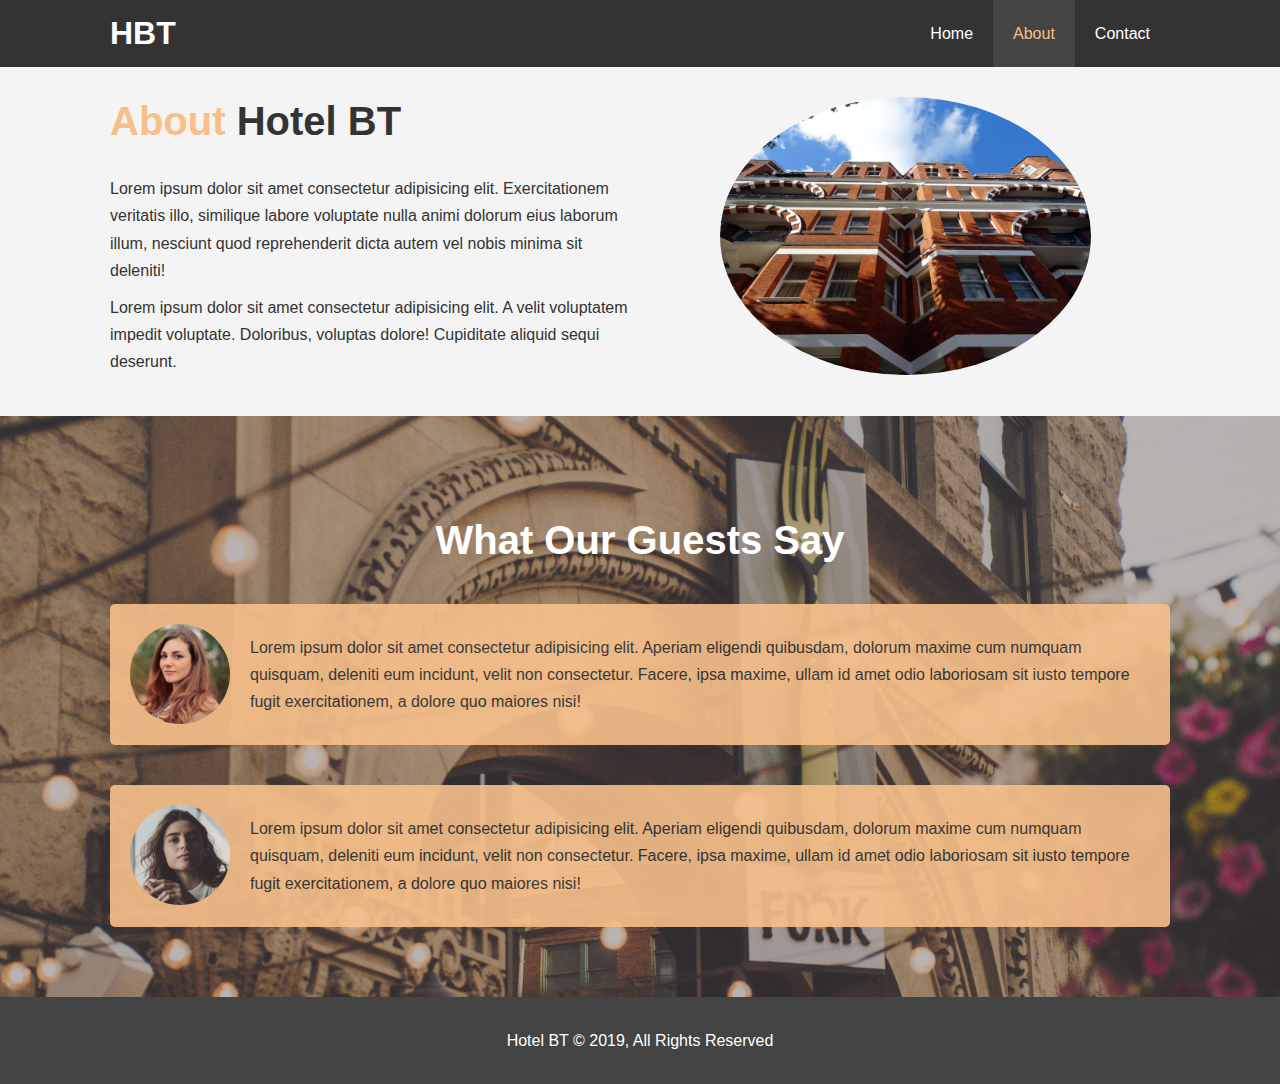
<file: about.html>
<!DOCTYPE html>
<html lang="en">
  <head>
    <meta charset="UTF-8" />
    <meta http-equiv="X-UA-Compatible" content="IE=edge" />
    <meta name="viewport" content="width=device-width, initial-scale=1.0" />
    <meta
      name="description"
      content="Welcome to the most extraordinary hotel in Boston Massachusetts"
    />
    <meta name="keywords" content="hotel, boston hotel, new england hotel" />
    <link rel="stylesheet" href="css/style.css" />
    <link rel="stylesheet" media="screen and (max-width: 768px)" href="css/mobile.css" />
    <title>Hotel Rooms | About Hotel</title>
  </head>
  <body>
    <header>
      <nav id="navbar">
        <div class="container">
          <h1 class="logo"><a href="index.html"></a>HBT</h1>
          <ul>
            <li><a href="index.html">Home</a></li>
            <li><a class="current" href="about.html">About</a></li>
            <li><a href="contact.html">Contact</a></li>
          </ul>
        </div>
      </nav>
    </header>

    <section id="about-info" class="bg-light py-3">
      <div class="container">
        <div class="info-left">
          <h1 class="l-heading">
            <span class="text-primary">About</span> Hotel BT
          </h1>
          <p>
            Lorem ipsum dolor sit amet consectetur adipisicing elit.
            Exercitationem veritatis illo, similique labore voluptate nulla
            animi dolorum eius laborum illum, nesciunt quod reprehenderit dicta
            autem vel nobis minima sit deleniti!
          </p>
          <p>
            Lorem ipsum dolor sit amet consectetur adipisicing elit. A velit
            voluptatem impedit voluptate. Doloribus, voluptas dolore! Cupiditate
            aliquid sequi deserunt.
          </p>
        </div>
        <div class="info-right">
          <img src="./img/photo-2.jpg" alt="hotel" />
        </div>
      </div>
    </section>

    <div class="clr"></div>

    <section id="testimonials" class="py-3">
        <div class="container">
          <h2 class="l-heading">What Our Guests Say</h2>
          <div class="testimonial bg-primary">
            <img src="./img/person-1.jpg" alt="Samantha">
            <p>Lorem ipsum dolor sit amet consectetur adipisicing elit. Aperiam eligendi quibusdam, dolorum maxime cum numquam quisquam, deleniti eum incidunt, velit non consectetur. Facere, ipsa maxime, ullam id amet odio laboriosam sit iusto tempore fugit exercitationem, a dolore quo maiores nisi!</p>
          </div>
    
          <div class="testimonial bg-primary">
              <img src="./img/person-2.jpg" alt="Jen">
              <p>Lorem ipsum dolor sit amet consectetur adipisicing elit. Aperiam eligendi quibusdam, dolorum maxime cum numquam quisquam, deleniti eum incidunt, velit non consectetur. Facere, ipsa maxime, ullam id amet odio laboriosam sit iusto tempore fugit exercitationem, a dolore quo maiores nisi!</p>
            </div>
        </div>
      </section>

    <footer id="main-footer">
      <p>Hotel BT &copy; 2019, All Rights Reserved</p>
    </footer>
  </body>
</html>
</file>
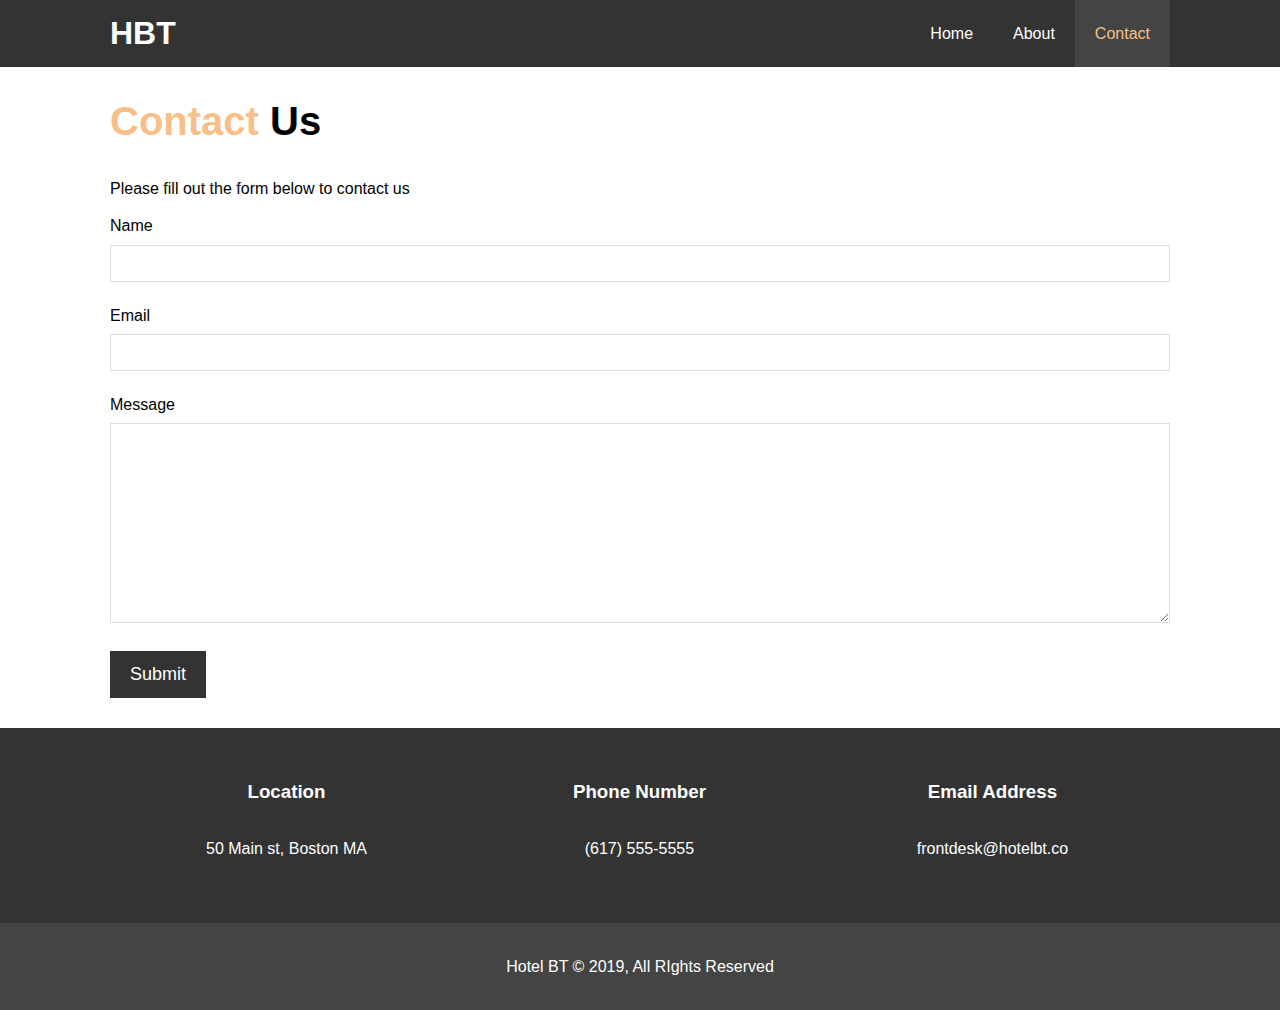
<file: contact.html>
<!DOCTYPE html>
<html lang="en">
<head>
  <meta charset="UTF-8">
  <meta name="viewport" content="width=device-width, initial-scale=1.0">
  <meta http-equiv="X-UA-Compatible" content="ie=edge">
  <meta name="description" content="Welcome to the most extraordinary hotel in Boston Massachusetts">
  <meta name="keywords" content="hotel,boston hotel,new england hotel">
  <link rel="stylesheet" href="https://use.fontawesome.com/releases/v5.6.1/css/all.css" integrity="sha384-gfdkjb5BdAXd+lj+gudLWI+BXq4IuLW5IT+brZEZsLFm++aCMlF1V92rMkPaX4PP" crossorigin="anonymous">
  <link rel="stylesheet" href="css/style.css">
  <title>Hotel BT | Contact</title>
</head>
<body>
  <header>
    <nav id="navbar">
      <div class="container">
        <h1 class="logo"><a href="index.html">HBT</a></h1>
        <ul>
          <li><a href="index.html">Home</a></li>
          <li><a href="about.html">About</a></li>
          <li><a class="current" href="contact.html">Contact</a></li>
        </ul>
      </div>
    </nav>
  </header>

  <section id="contact-form" class="py-3">
    <div class="container">
      <h1 class="l-heading"><span class="text-primary">Contact</span> Us</h1>
      <p>Please fill out the form below to contact us</p>
      <form action="process.php">
        <div class="form-group">
          <label for="name">Name</label>
          <input type="text" name="name" id="name">
        </div>
        <div class="form-group">
          <label for="email">Email</label>
          <input type="email" name="email" id="email">
        </div>
        <div class="form-group">
          <label for="message">Message</label>
          <textarea name="message" id="message"></textarea>
        </div>
        <button type="submit" class="btn">Submit</button>
      </form>
    </div>
  </section>

  <section id="contact-info" class="bg-dark">
    <div class="container">
        <div class="box">
            <i class="fas fa-hotel fa-3x"></i>
            <h3>Location</h3>
            <p>50 Main st, Boston MA</p>
          </div>
          <div class="box">
              <i class="fas fa-phone fa-3x"></i>
              <h3>Phone Number</h3>
              <p>(617) 555-5555</p>
          </div>
          <div class="box">
              <i class="fas fa-envelope fa-3x"></i>
              <h3>Email Address</h3>
              <p>frontdesk@hotelbt.co</p>
          </div>
    </div>
  </section>

  <footer id="main-footer">
    <p>Hotel BT &copy; 2019, All RIghts Reserved</p>
  </footer>
</body>
</html>
</file>
<file: css/mobile.css>
#navbar .logo {
    float: none;
    text-align: center;
}

#navbar ul, #navbar ul li {
    float: none;
}

#navbar ul li a {
    padding: 20px;
    border-bottom: #444 dotted 1px;
}

/* Showcase */
#showcase .showcase-content {
    padding-top: 70px;
    padding-bottom: 30px;
}

/* Home Info */
#home-info .info-img {
    display: none;
}

#home-info .info-content {
    float: none; 
    width: 100%;
}

/* Boxes */

.box {
    float: none;
    width: 100%;

}

/* About Info */

#about-info .info-right,
#about-info .info-left {
    float: none;
    width: 100%; 
}

#about-info .info-right {
    margin-top: 30px;

}

.l-heading {
    text-align: center;
}

/* Contact */
#contact-info .box {
    padding: 20px;
    border-bottom: #444 dotted 1px;
  }
</file>
<file: css/style.css>
/* Reset */
* {
    margin: 0;
    padding: 0; 
    box-sizing: border-box;
}

/* Main Styling */
html, body {
    font-family: 'Segoe UI', Tahoma, Geneva, Verdana, sans-serif;
    line-height: 1.7em;
}

a {
    color: #333;
    text-decoration: none; 
}

h1, h2, h3 {
    padding-bottom: 20px; 
}

p {
    margin: 10px 0; 
}

/* Utility Classes */
.container {
    margin: auto; 
    max-width: 1100px;
    overflow: auto;
    padding: 0 20px;
}

.text-primary {
    color: #f7c08a;
}

.lead {
    font-size: 20px;
}

.btn {
    display: inline-block;
    font-size: 18px;
    color: #fff;
    background: #333;
    padding: 13px 20px;
    border: none;
    cursor: pointer;

}

.btn:hover {
    background: #f7c08a;
    color: #333;
}

.btn-light {
    background: #f4f4f4;
    color: #333;
}

.bg-dark {
    background: #333;
    color: #fff;
}


.bg-light {
    background: #f4f4f4;
    color: #333;
}

.bg-primary {
    background:#f7c08a;
    color: #333;
}

.clr {
    clear: both;
}

.l-heading {
    font-size: 40px;
    line-height: 1.2;
}

/* Padding */
.py-1 { padding: 10px 0; }
.py-2 { padding: 20px 0; }
.py-3 { padding: 30px 0; }


/* Navbar */

#navbar {
    background-color: #333;
    color: #fff;
    overflow: auto;
}

#navbar a {
    color: #fff; 
}

#navbar .logo {
    float: left;
    padding-top: 20px; 
}

#navbar ul {
    list-style: none; 
    float: right; 
}

#navbar ul li {
    float: left; 
}

#navbar ul li a {
    display: block;
    padding: 20px; 
    text-align: center;
}

#navbar ul li a:hover,
#navbar ul li a.current {
    background: #444; 
    color: #f7c08a;
}

/* Showcase */
#showcase {
    background: url('../img/showcase.jpg') no-repeat center center/cover;
    height: 600px;
}

#showcase .showcase-content {
    color: #fff;
    text-align: center;
    padding-top: 170px;
}

#showcase .showcase-content h1 {
    font-size: 60px;
    line-height: 1.2em;
}

#showcase .showcase-content p {
    padding-bottom: 20px;
    line-height: 1.7em;

}

/* Home Info */
#home-info {
    height: 450px;
}

#home-info .info-img {
    float: left;
    width: 50%; 
    background: url('../img/photo-1.jpg') no-repeat;
    min-height: 100%;
}

#home-info .info-content {
    float: right; 
    width: 50%;
    height: 100%;
    text-align: center;
    padding: 50px 30px;
    overflow: hidden;
}

#home-info .info-content p {
    padding-bottom: 30px; 
}

/* Features */
.box {
    float: left;
    width: 33.3%;
    padding: 50px;
    text-align: center;
}

.box i {
    margin-bottom: 10px;
}

/* About Info */
#about-info .info-right {
    float: right;
    width: 50%;
    min-height: 100%;
  }
  
  #about-info .info-right img {
    display: block;
    margin: auto;
    width: 70%;
    border-radius: 50%;
  }
  
  #about-info .info-left {
    float: left;
    width: 50%;
    min-height: 100%;
  }

  /* Testimonials */

  #testimonials {
    height: 100%;
    background: url('../img/test-bg.jpg') no-repeat center center/cover;
    padding-top: 100px;
  }
  
  #testimonials h2 {
    color: #fff;
    text-align: center;
    padding-bottom: 40px;
  }
  
  #testimonials .testimonial {
    padding: 20px;
    margin-bottom: 40px;
    border-radius: 5px;
    opacity: 0.9;
  }
  
  #testimonials .testimonial img {
    width: 100px;
    float: left;
    margin-right: 20px;
    border-radius: 50%;
  }

  /* Contact Form */
#contact-form .form-group {
    margin-bottom: 20px;
  }
  
  #contact-form label {
    display: block;
    margin-bottom: 5px;
  }
  
  #contact-form input, 
  #contact-form textarea {
    width: 100%;
    padding: 10px;
    border: 1px #ddd solid;
  }
  
  #contact-form textarea {
    height: 200px;
  }
  
  #contact-form input:focus, 
  #contact-form textarea:focus {
    outline: none;
    border-color: #f7c08a;
  }
  

/* Footer */
#main-footer {
    text-align: center; 
    background: #444;
    color: white;
    padding: 20px;
}
</file>
